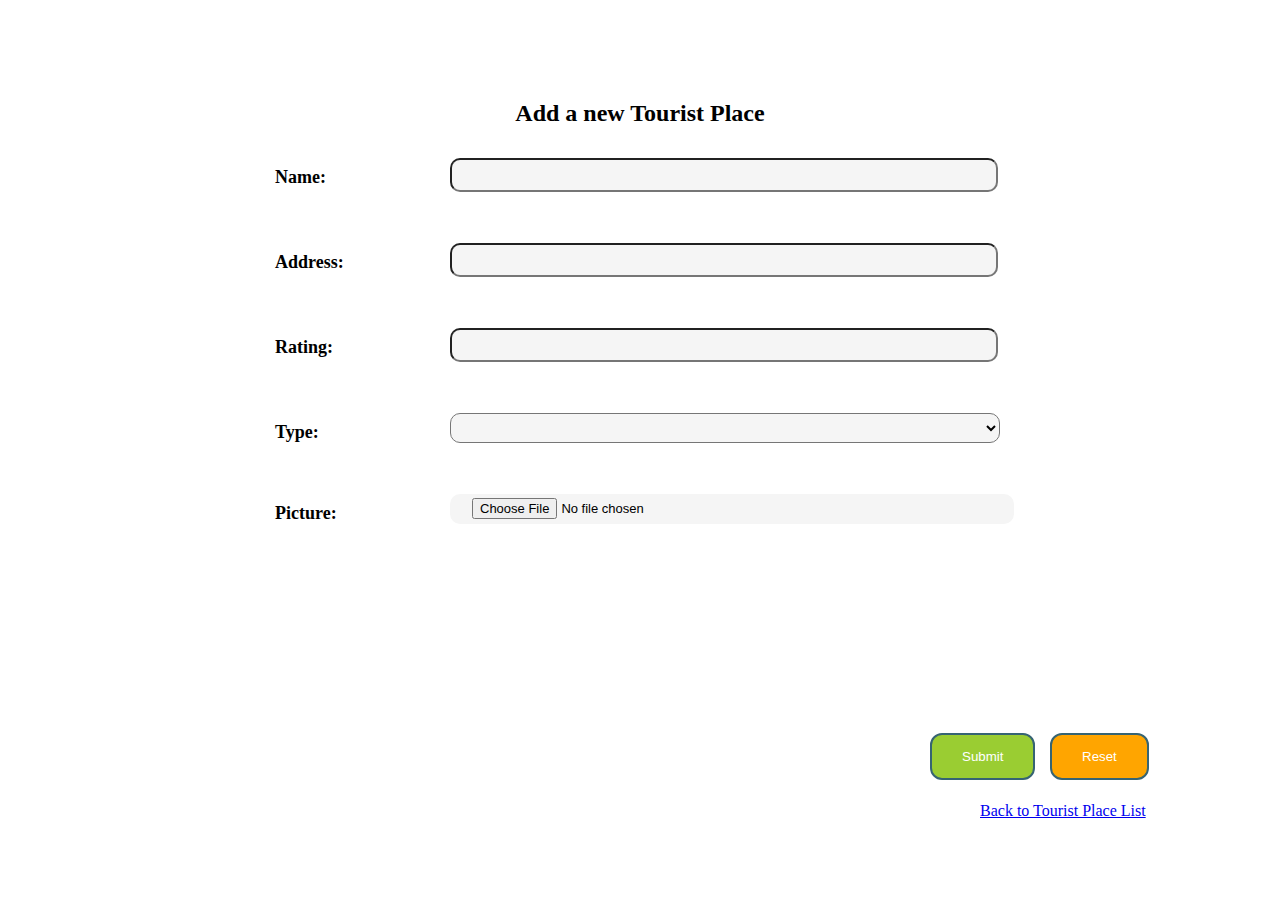
<file: HTML-CSS Assignment/new tourist form.html>
<!DOCTYPE html>
<html lang="en">
<head>
    <title></title>
    <link rel = "stylesheet" href = "style.css">
</head>
<body>
    <div class = "add-new">
        <h2>Add a new Tourist Place</h2>
    </div>
    <div class="main">
        <form >
            <h3 class = "label">Name:</h3>
            <input class = "name-box" type="text" name="Name">
            <h3 class = "label">Address:</h3>
            <input class = "address-box" type="text" name="Address">
            <h3 class = "label"> Rating: </h3>
            <input class = "rating-box" type="number" name="Rating" min="1" max="5">
            <h3 class = "label"> Type: </h3>
            <select class="option-box" name="Type">
                <option disabled = "disabled" selected = "selected"></option>
                <option >Beach</option>
                <option >Hills</option>
                <option >Fountain</option>
                <option >Landmark</option>
            </select>
            <h3 class="label">Picture:</h3>
            <input class = "file" type="file" name = "File">
            <input class="submit-btn" type="submit" value="Submit" />
            <input class="reset-btn" type="reset" value="Reset" />
        </form>
        <a class = "links" href="tourist place.html">Back to Tourist Place List</a>
    </div>
</body>
</html>
</file>
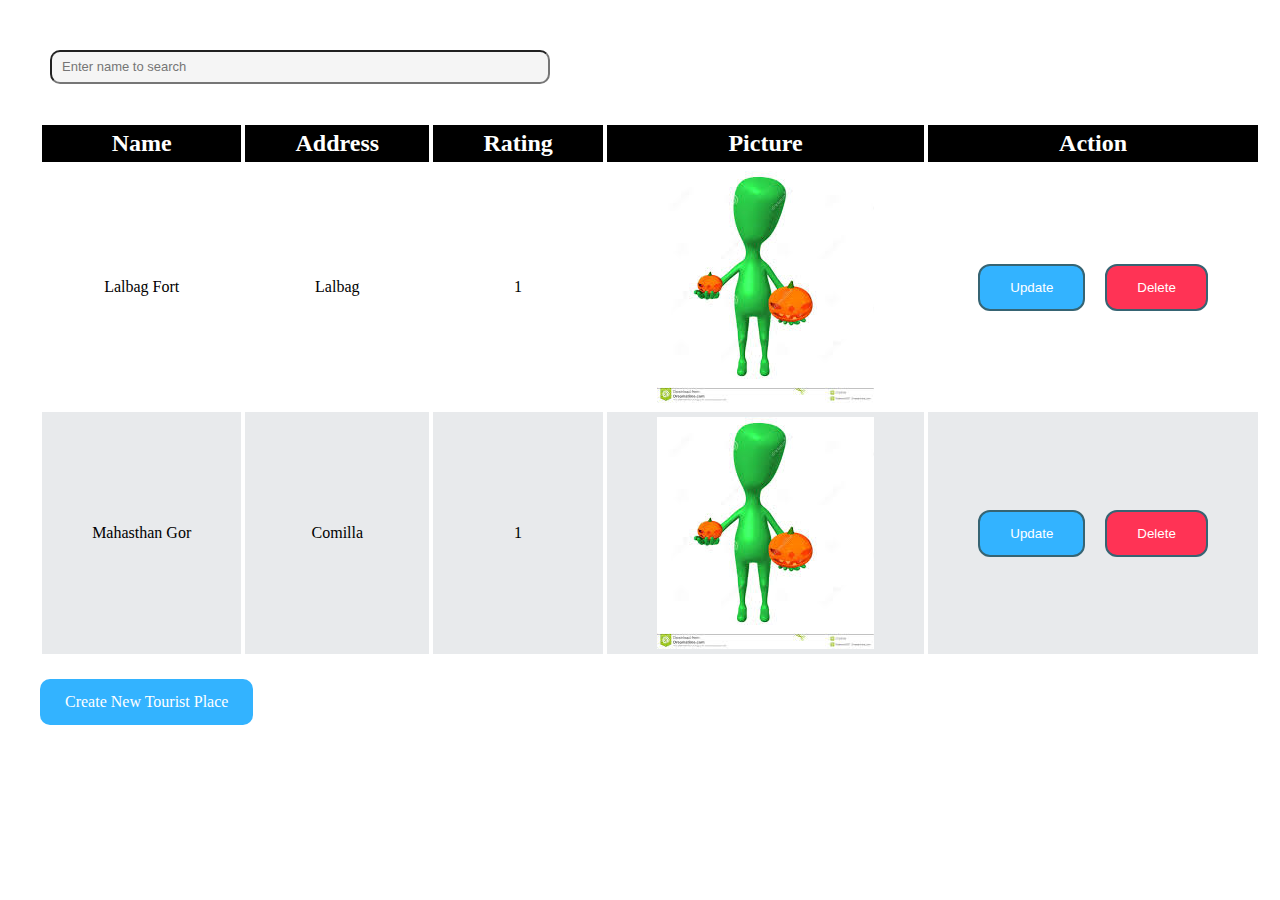
<file: HTML-CSS Assignment/tourist place.html>
<!DOCTYPE html>
<html lang="en">
<head>
    <title></title>
    <link rel="stylesheet" href="style.css">
</head>
<body>
    <form>
        <input class = "searchbar" type="search" placeholder="Enter name to search">
    </form>
    <div class = "container">
    <div class = "title">
        <h2>Name</h2>
    </div>
    <div class = "title">
        <h2>Address</h2>
    </div>
    <div class = "title">
        <h2>Rating</h2>
    </div>
    <div class = "title">
        <h2>Picture</h2>
    </div>
    <div class = "title">
        <h2>Action</h2>
    </div>
    <div class = "grid-text">
        <p>Lalbag Fort</p>
    </div>
    <div class = "grid-text">
        <p>Lalbag</p>
    </div>
    <div class = "grid-text">
        <p>1</p>
    </div>
    <div class = "image">
        <img src="images.jfif" alt="Lalbag Fort">
    </div>
    <div class = "btn">
        <button class = "update-btn">Update</button>  
        <button class = "delete-btn">Delete</button> 
    </div>
    <div class = "grid-text bgrey">
        <p>Mahasthan Gor</p>
    </div>
    <div class = "grid-text bgrey">
        <p>Comilla</p>
    </div>
    <div class = "grid-text bgrey">
        <p>1</p>
    </div>
    <div class = "image bgrey">
        <img src="images.jfif" alt="Lalbag">
    </div>
    <div class = "btn bgrey">
        <button class = "update-btn">Update</button>  
        <button class = "delete-btn">Delete</button> 
    </div>
    </div>
    <a href="new tourist form.html" class="create-new-tourist-place-link">Create New Tourist Place</a>
</body>
</html>
</file>
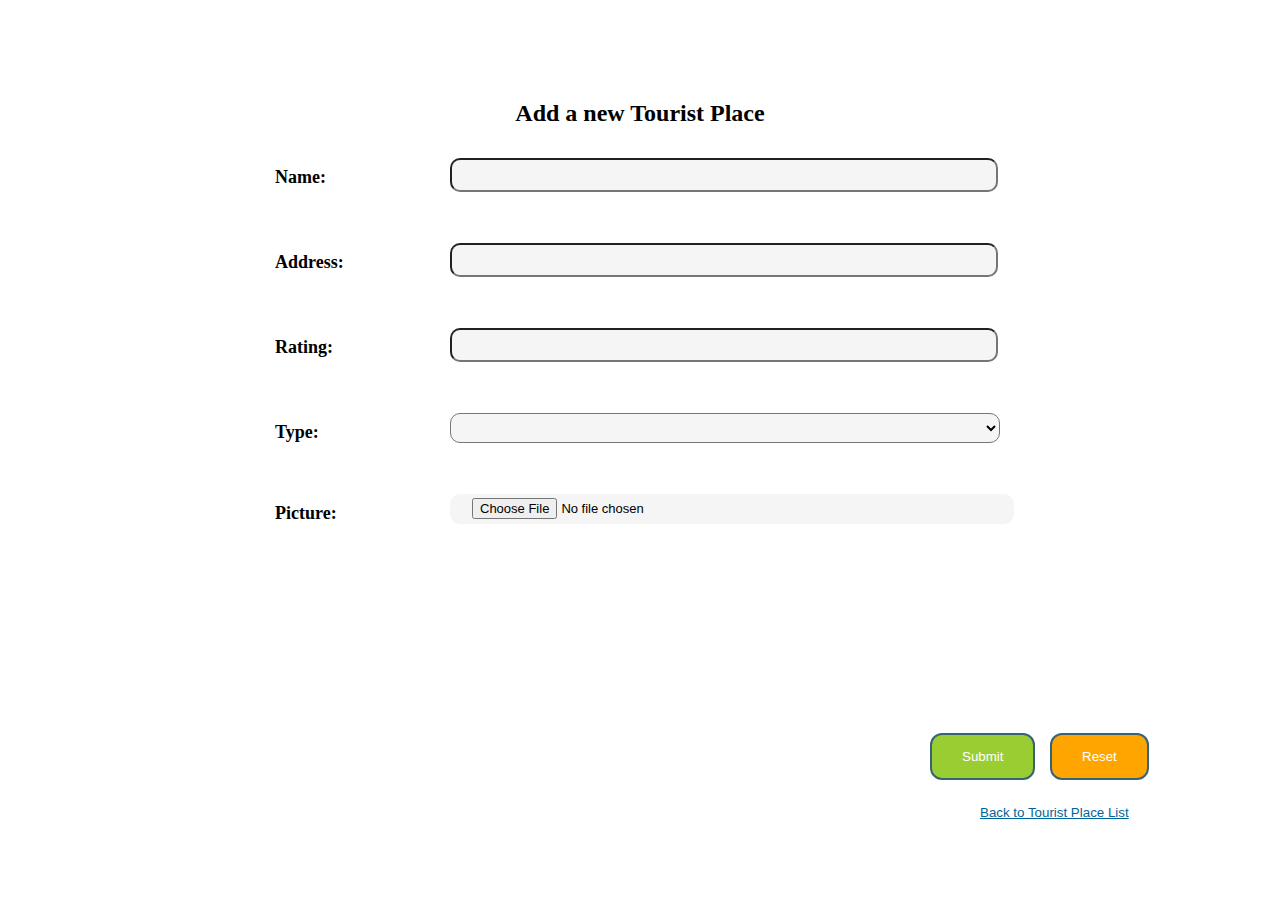
<file: Javascript Assignment/tourist.html>
<!DOCTYPE html>
<html lang = "en">
<head>
    <title>
    </title>
    <link rel = "stylesheet" href = "style.css">
</head>
<body>
    <div id = "touristForm">
        <div class = "add-new">
            <h2>Add a new Tourist Place</h2>
        </div>
        <div class = "main">
            <form id = "touristAddForm">
                <h3 class = "label">Name:</h3>
                <input class = "text-field" id = "nameField" type = "text" name = "Name">
                <label class = "required-field hide" id = "nameValidationError">This field is required.</label>
                <label class = "required-field hide" id = "duplicateNameError">This name is already taken.</label>
                <h3 class = "label">Address:</h3>
                <input class = "text-field" id = "addressField" type = "text" name = "Address">
                <label class = "required-field hide" id = "addressValidationError">This field is required.</label>
                <h3 class = "label"> Rating: </h3>
                <input class = "text-field" id = "ratingField" type = "number" name = "Rating" min = "1" max = "5">
                <label class = "required-field hide" id = "ratingValidationError">This field is required.</label>
                <h3 class = "label"> Type: </h3>
                <select class = "text-field" id = "optionField" name = "Type">
                    <option disabled = "disabled" selected = "selected"></option>
                    <option >Beach</option>
                    <option >Hills</option>
                    <option >Fountain</option>
                    <option >Landmark</option>
                </select>
                <label class = "required-field hide" id = "optionValidationError">This field is required.</label>
                <h3 class = "label">Picture:</h3>
                <input class = "text-field" id = "file" type = "file" name = "File">
                <label class = "required-field hide" id = "fileValidationError">This field is required.</label>
                <div id = "previewField">
                    <div id = "findPreviewField">
                        <img id = "img">
                    </div>
                </div>
                <input onclick = "showTouristPlace()" class = "submit-btn" type = "button" value = "Submit"/>
                <input onclick = "resetClear()" class = "reset-btn" type = "button" value = "Reset"/>
            </form>
            <input onclick = "backToTouristPlace()" class = "links" type = "button" value = "Back to Tourist Place List"/>
        </div>
    </div>
    <div id = "touristPlace">
        <form>
            <input id = "searchBar" type = "search" placeholder = "Enter name to search" onkeyup = "search()">
        </form>
        <table id = "table">
            <thead class = "title">
                <tr>
                    <th class = "button">Name 
                        <div class = "arrow-btn">
                            <button class = "design-btn" onclick = "sortTable(true)">
                                ^
                            </button>
                            <button class = "design-btn" onclick = "sortTable(false)">
                                v
                            </button>
                        </div>
                    </th>
                    <th>Address</th>
                    <th>Rating</th>
                    <th>Picture</th>
                    <th>Action</th>
                </tr>
            </thead>
            <tbody>
            </tbody>
        </table>
        <input onclick = "showAddForm()" class = "create-new-tourist-place-link" type = "button" value = "Create New Tourist Place"/>
    </div>
    <script src = "app.js"> </script>
</body>
</html>
</file>
<file: HTML-CSS Assignment/style.css>
*{
    margin: 0;
    padding: 0;
}
body {
    background-color : white;
    background-image: center;
    background-size: cover;
    margin-top: 100px;
}
.add-new{
    width: 800px;
    margin: auto;
    text-align: center;
}
.main{
    width: 800px;
    margin: auto;
}
form {
    padding: 10px;
}
.label {
    margin-left: 25px;
    margin-top: 30px;
    width : 125px;
    font-size: 18px;
    font-weight: 700;
}
.name-box {
    position: relative;
    background-color : whitesmoke;
    left: 200px;
    top: -30px;
    line-height: 30px;
    width:500px;
    border-radius: 10px;
    padding: 0px 22px;
    font-size: 16px;
}
.address-box{
    position: relative;
    background-color : whitesmoke;
    left: 200px;
    top: -30px;
    line-height: 30px;
    width:500px;
    border-radius: 10px;
    padding: 0px 22px;
    font-size: 16px;
}
.rating-box {
    position: relative;
    background-color : whitesmoke;
    left: 200px;
    top: -30px;
    line-height: 30px;
    width:500px;
    border-radius: 10px;
    padding: 0px 22px;
    font-size: 16px;
}
.option-box {
    position: relative;
    background-color : whitesmoke;
    left: 200px;
    top: -30px;
    line-height: 30px;
    width:550px;
    height:30px;
    border-radius: 10px;
    padding: 0px 22px;
    font-size: 16px;
    outline: none;
    overflow: hidden;
}

.file {
    position: relative;
    background-color : whitesmoke;
    left: 200px;
    top: -30px;
    padding: 0px 22px;
    font-size: 13px;
    line-height: 30px;
    width:520px;
    height:30px;
    border-radius: 10px;
}

.submit-btn {
    position: absolute;
    left: 930px;
    bottom: 120px;
    background-color: yellowgreen;
    text-align: center;
    border-radius: 12px;
    border : 2px solid #366473;
    padding : 14px 30px;
    outline: none;
    color: white;
}
.reset-btn {
    position: absolute;
    left: 1050px;
    bottom: 120px;
    background-color:orange;
    text-align: center;
    border-radius: 12px;
    border : 2px solid #366473;
    padding : 14px 30px;
    outline: none;
    color: white;
}
.links {
    position: absolute;
    left: 980px;
    bottom: 80px;
}

.searchbar {
    position: absolute;
    left: 50px;
    top: 50px;
    background-color : whitesmoke;
    line-height: 30px;
    width:500px;
    border-radius: 10px;
    padding: 0px 10px;
    font-size: 13px;
}

.update-btn {
    background-color:#33B3FF;
    text-align: center;
    border-radius: 12px;
    border : 2px solid #366473;
    padding : 14px 30px;
    outline: none;
    color: white;
}

.delete-btn {
    background-color: #FF3355;
    text-align: center;
    border-radius: 12px;
    border : 2px solid #366473;
    padding : 14px 30px;
    outline: none;
    color: white;
}

.container {
    display: grid;
    grid-template-columns: auto auto auto auto auto;
    margin: 3px 20px 3px 40px;
}

.container > div {
    border: 2px solid white;
    padding: 5px;
}
.title {
    display: flex;
    align-items: center;
    justify-content: center;
    color: white;
    background-color: black;
}

.grid-text {
    display: flex;
    align-items: center;
    justify-content: center;
}
.image {
    display: flex;
    align-items: center;
    justify-content: center;
}
.btn {
    display: flex;
    align-items: center;
    justify-content: center;
    gap: 20px;
}

.bgrey {
    background-color: #E8EAEC;
}

.create-new-tourist-place-link {
    background-color: #33B3FF;
    color: white;
    padding: 14px 25px;
    text-align: center;
    text-decoration: none;
    display: inline-block;
    margin: 20px 20px 20px 40px;
    border-radius: 10px;
}
</file>
<file: Javascript Assignment/style.css>
*{
    margin: 0;
    padding: 0;
}
body {
    background-color : white;
    background-image: center;
    background-size: cover;
    margin-top: 100px;
}
#table {
    width : 1000px;
    margin: 3px 20px 3px 40px;
    border : 2px solid white;
    border-collapse: collapse;
}
th {
    border : 2px solid white;
    text-align: center;
}
td {
    border : 2px solid white;
    text-align: center;
}
tbody > :nth-child(2n){
    background-color:#f5f5f5;
}
img {
    width: 200px;
    height: 200px;
}
#touristPlace{
    display: none;
}
#touristForm {
    display: block;
}
.add-new{
    width: 800px;
    margin: auto;
    text-align: center;
}
.main{
    width: 800px;
    margin: auto;
}
form {
    padding: 10px;
}
.label {
    margin-left: 25px;
    margin-top: 30px;
    width : 125px;
    font-size: 18px;
    font-weight: 700;
}
.text-field {
    position: relative;
    background-color : whitesmoke;
    left: 200px;
    top: -30px;
}
.required-field {
    position: relative;
    background-color : whitesmoke;
    left: 200px;
    top: -30px;
    color : red;
}
#nameField {

    line-height: 30px;
    width:500px;
    border-radius: 10px;
    padding: 0px 22px;
    font-size: 16px;
}
#addressField{
   
    line-height: 30px;
    width:500px;
    border-radius: 10px;
    padding: 0px 22px;
    font-size: 16px;
}
#ratingField {
   
    line-height: 30px;
    width:500px;
    border-radius: 10px;
    padding: 0px 22px;
    font-size: 16px;
}
#optionField {
   
    line-height: 30px;
    width:550px;
    height:30px;
    border-radius: 10px;
    padding: 0px 22px;
    font-size: 16px;
    outline: none;
    overflow: hidden;
}

#file {
   
    padding: 0px 22px;
    font-size: 13px;
    line-height: 30px;
    width:520px;
    height:30px;
    border-radius: 10px;
}

#img {
    position: relative;
    background-color : whitesmoke;
    left: 200px;
    top: -30px;
    padding: 0px 22px;
    display : none;
}

.imgDiv {
    background-color : whitesmoke;
    left: 200px;
    top: -30px;
    padding: 0px 22px;
    display : none;
}

#findPreviewField {
    position: relative;
    left: 10px;
    top: 10px;
}

#previewField {
    position: relative;
    left: 10px;
    top: 10px;
}


.submit-btn {
    position: absolute;
    left: 930px;
    bottom: 120px;
    background-color: yellowgreen;
    text-align: center;
    border-radius: 12px;
    border : 2px solid #366473;
    padding : 14px 30px;
    outline: none;
    color: white;
}
.reset-btn {
    position: absolute;
    left: 1050px;
    bottom: 120px;
    background-color:orange;
    text-align: center;
    border-radius: 12px;
    border : 2px solid #366473;
    padding : 14px 30px;
    outline: none;
    color: white;
}
.links {
    position: absolute;
    left: 980px;
    bottom: 80px;
    background: none!important;
    border: none;
    padding: 0!important;
    font-family: arial, sans-serif;
    color: #069;
    text-decoration: underline;
    cursor: pointer;
}

.button {
    /* Center the content */
    align-items: center;
    display: flex;
    justify-content: center;
    gap : 10px;
    /* Spacing */
    padding: 8px;
}

.arrow-btn {
    display : grid;
    grid-template-columns: auto;
    grid-template-rows: auto;


}

.design-btn {
    background-color: black;
    color: blanchedalmond;
}

#searchBar {
    position: absolute;
    left: 50px;
    top: 50px;
    background-color : whitesmoke;
    line-height: 30px;
    width:500px;
    border-radius: 10px;
    padding: 0px 10px;
    font-size: 13px;
}

.update-btn {
    background-color:#33B3FF;
    text-align: center;
    border-radius: 12px;
    border : 2px solid #366473;
    padding : 14px 30px;
    outline: none;
    color: white;
}

.delete-btn {
    background-color: #FF3355;
    text-align: center;
    border-radius: 12px;
    border : 2px solid #366473;
    padding : 14px 30px;
    outline: none;
    color: white;
}

.container {
    display: grid;
    grid-template-columns: auto auto auto auto auto;
    margin: 3px 20px 3px 40px;
}

.table-border {
    border: 2px;
    padding: 5px;
}
.title {
    color: white;
    background-color: black;
    font-size: large;
}

.grid-text {
    display: flex;
    align-items: center;
    justify-content: center;
}
.image {
    display: flex;
    align-items: center;
    justify-content: center;
}
.btn {
    display: flex;
    align-items: center;
    justify-content: center;
    gap: 20px;
}

.bgrey {
    background-color: white;
}

.create-new-tourist-place-link {
    background-color: #33B3FF;
    color: white;
    padding: 14px 25px;
    text-align: center;
    text-decoration: none;
    display: inline-block;
    margin: 20px 20px 20px 40px;
    border-radius: 10px;
}

.hide {
    display : none;
}
</file>
